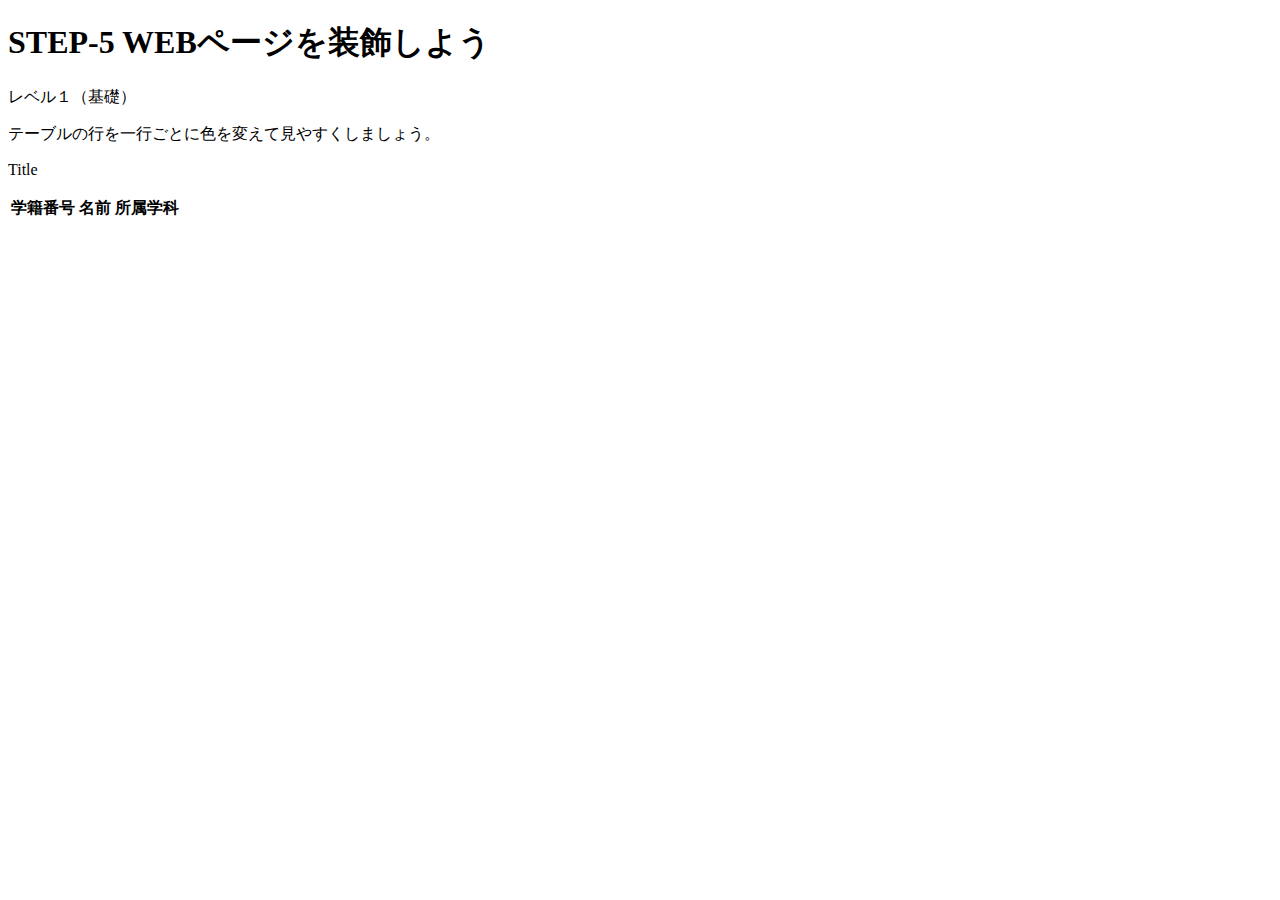
<file: src/main/resources/templates/step5/index.html>
<!doctype html>
<html lang="jp">

<head>
  <!-- Required meta tags -->
  <meta charset="utf-8">
  <meta name="viewport" content="width=device-width, initial-scale=1">

  <!-- Bootstrap CSS -->
  <link href="https://cdn.jsdelivr.net/npm/bootstrap@5.0.2/dist/css/bootstrap.min.css" rel="stylesheet"
    integrity="sha384-EVSTQN3/azprG1Anm3QDgpJLIm9Nao0Yz1ztcQTwFspd3yD65VohhpuuCOmLASjC" crossorigin="anonymous">

  <title th:text="${title}">Title</title>
</head>

<body class="py-4">
  <main>
    <div class="container">

      <h1>STEP-5 WEBページを装飾しよう</h1>
      <p>レベル１（基礎）</p>
      <p>テーブルの行を一行ごとに色を変えて見やすくしましょう。</p>
      <p th:text="${title}">Title</p>
      <!-- ↓class属性に値を追加しましょう↓ -->
      <table class="table table-dark">
        <!-- ↑class属性に値を追加しましょう↑ -->
        <thead>
          <tr>
            <th scope="col">学籍番号</th>
            <th scope="col">名前</th>
            <th scope="col">所属学科</th>
          </tr>
        </thead>
        <tbody>
          <tr scope="row" th:each="student : ${studentList}">
            <td th:text="${student.id}"></td>
            <td th:text="${student.name}"></td>
            <td th:text="${student.department}"></td>
          </tr>
        </tbody>
      </table>
      <script src="https://cdn.jsdelivr.net/npm/bootstrap@5.0.2/dist/js/bootstrap.bundle.min.js"
        integrity="sha384-MrcW6ZMFYlzcLA8Nl+NtUVF0sA7MsXsP1UyJoMp4YLEuNSfAP+JcXn/tWtIaxVXM"
        crossorigin="anonymous"></script>
    </div>
  </main>
</body>

</html>
</file>
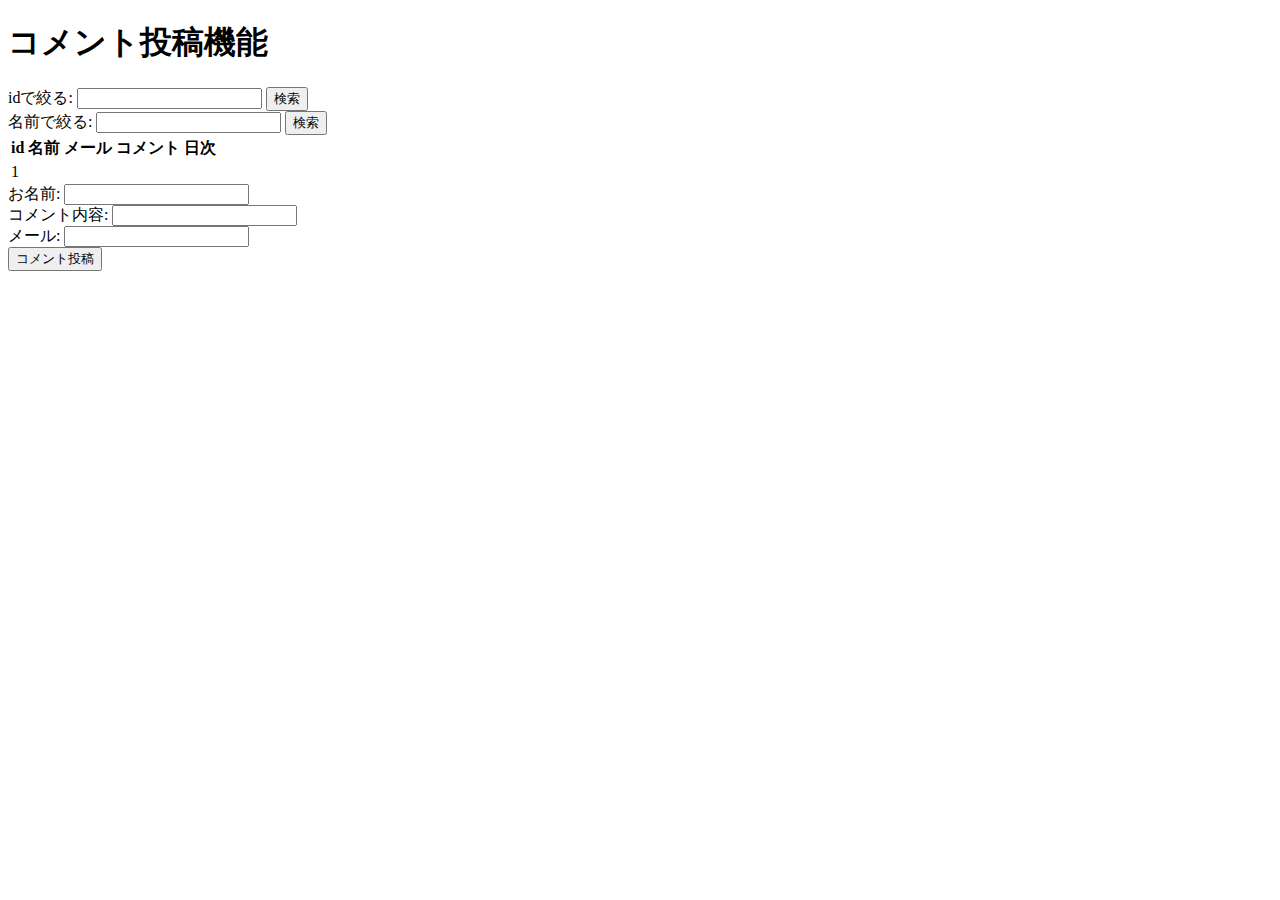
<file: src/main/resources/templates/step7/index.html>
<!doctype html>
<html xmlns="http://www.w3.org/1999/xhtml" xmlns:th="http://www.thymeleaf.org"
  xmlns:sec="http://www.thymeleaf.org/thymeleaf-extras-springsecurity3"
  xmlns:layout="http://www.ultraq.net.nz/thymeleaf/layout">

<head>
  <meta charset="utf-8">
  <link rel="icon" th:href="@{/favicon/favicon.ico}">

  <!-- Required meta tags -->
  <meta charset="utf-8">
  <meta name="viewport" content="width=device-width, initial-scale=1">

  <!-- Bootstrap CSS -->
  <link href="https://cdn.jsdelivr.net/npm/bootstrap@5.0.2/dist/css/bootstrap.min.css" rel="stylesheet"
    integrity="sha384-EVSTQN3/azprG1Anm3QDgpJLIm9Nao0Yz1ztcQTwFspd3yD65VohhpuuCOmLASjC" crossorigin="anonymous">

  <title>STEP-1</title>
</head>

<body class="py-4">
  <div class="container">
    <h1>コメント投稿機能</h1>
    <form class="needs-validation" method="get" action="#" th:action="@{/step7/search-id}">
      <label for="searchId" class="form-label">idで絞る:</label>
      <input id="searchId" name="searchId" type="text" th:value="*{searchId}">
      <input type="submit" value="検索">
    </form>
    <form class="needs-validation" method="get" action="#" th:action="@{/step7/search-name}">
      <label for="searchName" class="form-label">名前で絞る:</label>
      <input id="searchName" name="searchName" type="text" th:value="*{searchName}">
      <input type="submit" value="検索">
    </form>
    <table class="table">
      <tr>
        <th scope="col">id</th>
        <th scope="col">名前</th>
        <th scope="col">メール</th>
        <th scope="col">コメント</th>
        <th scope="col">日次</th>
      </tr>
      <tr scope="row" th:each="comment : ${commentList}">
        <td th:text="${comment.id}">1</td>
        <td th:text="${comment.name}"></td>
        <td th:text="${comment.mail}"></td>
        <td th:text="${comment.content}"></td>
        <td th:text="${comment.created}"></td>
      </tr>
    </table>
    <form method="post" action="#" th:action="@{/step7/comment}" th:object="${commentForm}">
      <div th:if="${#fields.hasErrors('name')}" th:errors="*{name}" style="color:red"></div>
      <label for="name">お名前:</label>
      <input id="name" name="name" type="text" th:value="*{name}"><br>
      <div th:if="${#fields.hasErrors('content')}" th:errors="*{content}" style="color:red"></div>
      <label for="content">コメント内容:</label>
      <input id="content" name="content" type="text" th:value="*{content}"><br>
      <div th:if="${#fields.hasErrors('mail')}" th:errors="*{mail}" style="color:red"></div>
      <label for="mail">メール:</label>
      <input id="mail" name="mail" type="text" th:value="*{mail}"><br>
      <input type="submit" value="コメント投稿">
    </form>
  </div>
  <script src="https://cdn.jsdelivr.net/npm/bootstrap@5.0.2/dist/js/bootstrap.bundle.min.js"
    integrity="sha384-MrcW6ZMFYlzcLA8Nl+NtUVF0sA7MsXsP1UyJoMp4YLEuNSfAP+JcXn/tWtIaxVXM"
    crossorigin="anonymous"></script>
</body>

</html>
</file>
